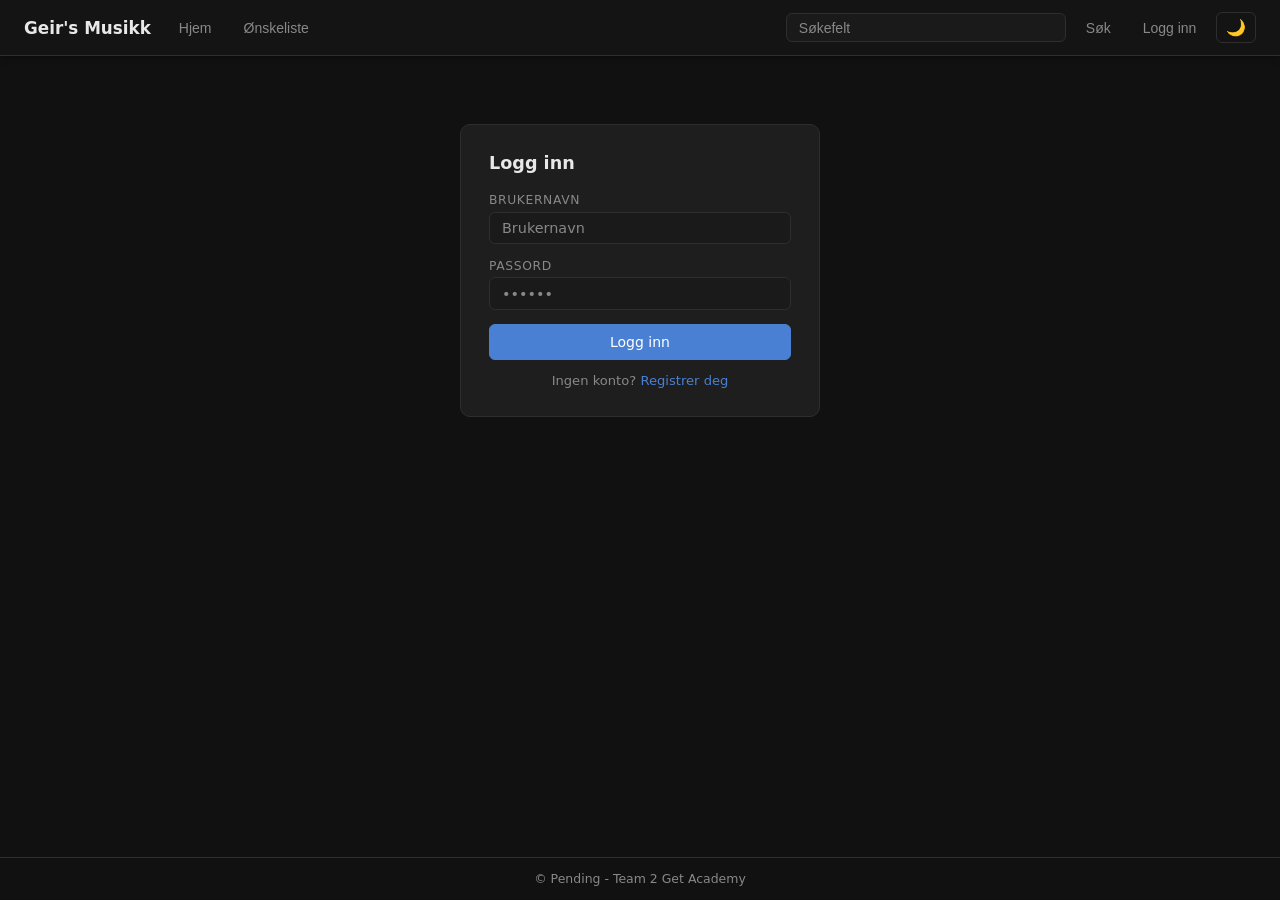
<file: index.html>
<!DOCTYPE html>
<html lang="no">

<head>
    <meta charset="UTF-8">
    <meta name="viewport" content="width=device-width, initial-scale=1.0">
    <title>Geir's Musikkbibliotek</title>
    <link rel="stylesheet" href="CSS/style.css">
</head>

<body>
    <header class="Navbar">
        <h1 onclick="changePage('homePage')">Geir's Musikk</h1>

        <div class="nav-desktop">
            <button onclick="changePage('homePage')">Hjem</button>
            <button onclick="changePage('wishList')">Ønskeliste</button>

            <input placeholder="Søkefelt" oninput="model.viewState.searchBar = this.value">
            <button onclick="changePage('searchPage')">Søk</button>

            <button id="nav-login-desktop" onclick="handleLoginNavClick()">Logg inn</button>
            <button id="nav-profile-desktop" style="display: none;" onclick="handleProfileNavClick()">Profil</button>
        </div>

        <div class="nav-mobile" id="mobile-menu">
            <input placeholder="Søkefelt" oninput="model.viewState.searchBar = this.value">
            <button onclick="changePage('searchPage')">Søk</button>
            <button class="navBurger" onclick="toggleMobileMenu()">☰</button>

            <div class="mobile-menu-show">
                <button onclick="changePage('homePage')">Hjem</button>
                <button onclick="changePage('wishList')">Ønskeliste</button>

                <button id="nav-login-mobile" onclick="handleLoginNavClick()">Logg inn</button>
                <button id="nav-profile-mobile" style="display: none;" onclick="handleProfileNavClick()">Profil</button>
            </div>

        </div>


        <button class="btn-theme" onclick="toggleTheme()" id="themeBtn">🌙</button>

    </header>

    <div id="app"></div>

    <footer>
        <p>© Pending - Team 2 Get Academy</p>
    </footer>

    <script src="Model/model.js"></script>

    <script src="View/Add_Or_Edit_New_Music/view.js"></script>
    <script src="View/Homepage/view.js"></script>
    <script src="View/Login/view.js"></script>
    <script src="View/Music_Details/view.js"></script>
    <script src="View/Profile/view.js"></script>
    <script src="View/Register/view.js"></script>
    <script src="View/Search/view.js"></script>
    <script src="View/Wishlist/view.js"></script>
    
    <script src="View/Universal/albumCard.js"></script>
    <script src="Controller/Login/login.js"></script>
    <script src="View/Universal/updateView.js"></script>

    <script src="Controller/Edit_Music_Details/editMusic.js"></script>
    <script src="Controller/Music_Details/editBtn.js"></script>
    <script src="Controller/Register/register.js"></script>
    <script src="Controller/Search/search.js"></script>
    <script src="Controller/Universal/delete.js"></script>
    <script src="Controller/Universal/navbar&Mobile.js"></script>
    <script src="Controller/Universal/save.js"></script>
    <script src="Controller/Universal/viewMusicDetails.js"></script>

    <script>
        function toggleTheme() {
            const html = document.documentElement;
            const isLight = html.getAttribute('data-theme') === 'light';
            html.setAttribute('data-theme', isLight ? 'dark' : 'light');
            document.getElementById('themeBtn').textContent = isLight ? '🌙' : '☀️';
        }
    </script>
</body>

</html>
</file>
<file: CSS/style.css>
/* ============================================================
   Dark mode default. Light mode via: html[data-theme="light"]
   ============================================================ */

/* ── Design tokens ── */
:root {
	--bg: #111111;
	--surface: #1c1c1c;
	--surface2: #252525;
	--border: #2e2e2e;
	--text: #e8e8e8;
	--text-muted: #888888;
	--accent: #4a80d4;
	--accent-hover: #5a90e4;
	--btn-bg: #2a2a2a;
	--btn-border: #3a3a3a;
	--input-bg: #1a1a1a;
	--card-bg: #1e1e1e;
	--img-bg: #2a2a2a;
	--tag-bg: #1e3050;
	--tag-text: #7aabf0;
	--shadow: rgba(0, 0, 0, 0.5);
	--nav-bg: #141414;
	--danger: #c0392b;
	--danger-text: #e74c3c;
}

html[data-theme="light"] {
	--bg: #f4f4f5;
	--surface: #ffffff;
	--surface2: #efefef;
	--border: #dddddd;
	--text: #1a1a1a;
	--text-muted: #777777;
	--accent: #2563eb;
	--accent-hover: #1d55d5;
	--btn-bg: #ffffff;
	--btn-border: #cccccc;
	--input-bg: #ffffff;
	--card-bg: #ffffff;
	--img-bg: #e5e5e5;
	--tag-bg: #dbeafe;
	--tag-text: #1d4ed8;
	--shadow: rgba(0, 0, 0, 0.08);
	--nav-bg: #ffffff;
	--danger: #c0392b;
	--danger-text: #c0392b;
}

/* ── Reset ── */
*,
*::before,
*::after {
	box-sizing: border-box;
	margin: 0;
	padding: 0;
}

/* ── Base ── */
html {
	transition:
		background 0.2s,
		color 0.2s;
}

body {
	font-family: "Segoe UI", system-ui, sans-serif;
	font-size: 16px;
	background: var(--bg);
	color: var(--text);
	min-height: 100vh;
	display: flex;
	flex-direction: column;
}

/* ── Navbar ── */
.Navbar {
	background: var(--nav-bg);
	border-bottom: 1px solid var(--border);
	padding: 0 1.5rem;
	height: 56px;
	display: flex;
	align-items: center;
	gap: 0.5rem;
	position: sticky;
	top: 0;
	z-index: 100;
	box-shadow: 0 1px 6px var(--shadow);
}

.Navbar h1 {
	font-size: 1.05rem;
	font-weight: 700;
	color: var(--text);
	white-space: nowrap;
	margin-right: 0.5rem;
	flex-shrink: 0;
}

.Navbar button {
	background: none;
	border: none;
	color: var(--text-muted);
	font-size: 0.875rem;
	padding: 0.35rem 0.75rem;
	border-radius: 6px;
	cursor: pointer;
	transition:
		background 0.15s,
		color 0.15s;
	white-space: nowrap;
}

.Navbar button:hover {
	background: var(--surface2);
	color: var(--text);
}

.Navbar input {
	flex: 1;
	max-width: 280px;
	background: var(--input-bg);
	border: 1px solid var(--border);
	border-radius: 6px;
	color: var(--text);
	padding: 0.35rem 0.75rem;
	font-size: 0.875rem;
	outline: none;
	transition: border-color 0.15s;
	margin-left: auto;
}

.Navbar input:focus {
	border-color: var(--accent);
}

.Navbar input::placeholder {
	color: var(--text-muted);
}

/* Theme toggle button in navbar */
.btn-theme {
	background: none !important;
	border: 1px solid var(--border) !important;
	color: var(--text-muted) !important;
	font-size: 1rem !important;
	padding: 0.3rem 0.55rem !important;
	border-radius: 6px;
	cursor: pointer;
	flex-shrink: 0;
}

.btn-theme:hover {
	background: var(--surface2) !important;
	color: var(--text) !important;
}

/* ── Main content area ── */
#app {
	flex: 1;
	width: 100%;
	max-width: 880px;
	margin: 0 auto;
	padding: 1.75rem 1.5rem;
}

/* ── Footer ── */
footer {
	border-top: 1px solid var(--border);
	text-align: center;
	padding: 0.85rem 1rem;
	font-size: 0.78rem;
	color: var(--text-muted);
}

/* ============================================================
   BUTTONS
   ============================================================ */

.btn {
	display: inline-flex;
	align-items: center;
	gap: 0.35rem;
	background: var(--btn-bg);
	border: 1px solid var(--btn-border);
	color: var(--text);
	border-radius: 6px;
	padding: 0.4rem 0.9rem;
	font-size: 0.875rem;
	font-family: inherit;
	cursor: pointer;
	transition:
		background 0.15s,
		border-color 0.15s,
		color 0.15s;
	white-space: nowrap;
}

.btn:hover {
	background: var(--surface2);
	border-color: var(--accent);
}

.btn-accent {
	background: var(--accent);
	border-color: var(--accent);
	color: #ffffff;
}

.btn-accent:hover {
	background: var(--accent-hover);
	border-color: var(--accent-hover);
	color: #ffffff;
}

.btn-ghost {
	background: none;
	border: 1px solid var(--border);
	color: var(--text-muted);
}

.btn-ghost:hover {
	background: var(--surface2);
	color: var(--text);
	border-color: var(--border);
}

.btn-danger {
	background: none;
	border: 1px solid var(--btn-border);
	color: var(--danger-text);
}

.btn-danger:hover {
	background: rgba(192, 57, 43, 0.1);
	border-color: var(--danger);
}

.btn-full {
	width: 100%;
	justify-content: center;
	padding: 0.55rem 0.9rem;
}

/* ============================================================
   PAGE HEADER
   ============================================================ */

.page-header {
	display: flex;
	align-items: center;
	justify-content: space-between;
	margin-bottom: 1.25rem;
	gap: 1rem;
	flex-wrap: wrap;
}

.page-title {
	font-size: 1.1rem;
	font-weight: 700;
	color: var(--text);
}

/* ============================================================
   ALBUM CARD  (brukt på: hjem, søk, ønskeliste)
   ============================================================ */

.album-card {
	background: var(--card-bg);
	border: 1px solid var(--border);
	border-radius: 10px;
	display: flex;
	align-items: center;
	gap: 1rem;
	padding: 0.9rem 1rem;
	margin-bottom: 0.65rem;
	cursor: pointer;
	transition:
		border-color 0.15s,
		box-shadow 0.15s;
}

.album-card:hover {
	border-color: var(--accent);
	box-shadow: 0 2px 12px var(--shadow);
}

.album-cover {
	width: 72px;
	height: 72px;
	border-radius: 6px;
	background: var(--img-bg);
	flex-shrink: 0;
	display: flex;
	align-items: center;
	justify-content: center;
	color: var(--text-muted);
	font-size: 1.75rem;
	overflow: hidden;
}

.album-cover img {
	width: 100%;
	height: 100%;
	object-fit: cover;
	border-radius: 6px;
}

.album-info {
	flex: 1;
	min-width: 0;
}

.album-title {
	font-weight: 600;
	font-size: 0.95rem;
	white-space: nowrap;
	overflow: hidden;
	text-overflow: ellipsis;
}

.album-artist {
	color: var(--text-muted);
	font-size: 0.85rem;
	margin-top: 0.15rem;
}

.album-meta {
	display: flex;
	gap: 0.35rem;
	margin-top: 0.4rem;
	flex-wrap: wrap;
}

.album-actions {
	display: flex;
	gap: 0.4rem;
	flex-shrink: 0;
}

/* ============================================================
   TAGS
   ============================================================ */

.tag {
	background: var(--tag-bg);
	color: var(--tag-text);
	font-size: 0.72rem;
	padding: 0.15rem 0.5rem;
	border-radius: 4px;
	font-weight: 500;
	white-space: nowrap;
}

/* ============================================================
   SEARCH BAR  (på søkesiden, ikke navbar)
   ============================================================ */

.search-bar {
	display: flex;
	gap: 0.5rem;
	margin-bottom: 1.25rem;
}

.search-bar input {
	flex: 1;
	background: var(--input-bg);
	border: 1px solid var(--border);
	border-radius: 6px;
	color: var(--text);
	padding: 0.5rem 0.85rem;
	font-size: 0.9rem;
	outline: none;
	font-family: inherit;
	transition: border-color 0.15s;
}

.search-bar input:focus {
	border-color: var(--accent);
}

.search-bar input::placeholder {
	color: var(--text-muted);
}

.search-result-count {
	color: var(--text-muted);
	font-size: 0.82rem;
	margin-bottom: 0.75rem;
}

/* ============================================================
   DETAIL VIEW  (viewDetails-siden)
   ============================================================ */

.detail-card {
	background: var(--card-bg);
	border: 1px solid var(--border);
	border-radius: 10px;
	padding: 1.5rem;
}

.detail-top {
	display: flex;
	gap: 1.5rem;
	margin-bottom: 1.25rem;
}

.detail-cover {
	width: 120px;
	height: 120px;
	border-radius: 8px;
	background: var(--img-bg);
	flex-shrink: 0;
	display: flex;
	align-items: center;
	justify-content: center;
	font-size: 2.5rem;
	color: var(--text-muted);
	overflow: hidden;
}

.detail-cover img {
	width: 100%;
	height: 100%;
	object-fit: cover;
	border-radius: 8px;
}

.detail-fields {
	flex: 1;
	min-width: 0;
}

.field-row {
	margin-bottom: 0.65rem;
}

.field-label {
	font-size: 0.75rem;
	color: var(--text-muted);
	text-transform: uppercase;
	letter-spacing: 0.05em;
	margin-bottom: 0.15rem;
}

.field-value {
	font-size: 0.9rem;
	color: var(--text);
}

.detail-divider {
	border: none;
	border-top: 1px solid var(--border);
	margin: 1.1rem 0;
}

.detail-actions {
	display: flex;
	gap: 0.5rem;
	flex-wrap: wrap;
}

/* ============================================================
   FORM  (legg til / rediger album)
   ============================================================ */

.form-card {
	background: var(--card-bg);
	border: 1px solid var(--border);
	border-radius: 10px;
	padding: 1.5rem;
}

.form-top {
	display: flex;
	gap: 1.5rem;
	margin-bottom: 0.25rem;
}

.form-cover-slot {
	width: 120px;
	height: 120px;
	border-radius: 8px;
	background: var(--img-bg);
	border: 1px dashed var(--border);
	flex-shrink: 0;
	display: flex;
	flex-direction: column;
	align-items: center;
	justify-content: center;
	color: var(--text-muted);
	font-size: 0.75rem;
	gap: 0.3rem;
	cursor: pointer;
	transition: border-color 0.15s;
}

.form-cover-slot:hover {
	border-color: var(--accent);
}

.form-cover-icon {
	font-size: 1.5rem;
}

.form-cover-set-image {
	font-size: 14px;
	margin-left: 210px;
}

.form-fields {
	flex: 1;
	min-width: 0;
}

.form-row {
	margin-bottom: 0.9rem;
}

.form-label {
	display: block;
	font-size: 0.77rem;
	color: var(--text-muted);
	text-transform: uppercase;
	letter-spacing: 0.05em;
	margin-bottom: 0.3rem;
}

.form-input {
	width: 100%;
	background: var(--input-bg);
	border: 1px solid var(--border);
	border-radius: 6px;
	color: var(--text);
	padding: 0.45rem 0.75rem;
	font-size: 0.9rem;
	font-family: inherit;
	outline: none;
	transition: border-color 0.15s;
}

.form-input:focus {
	border-color: var(--accent);
}

.form-input::placeholder {
	color: var(--text-muted);
}

.form-textarea {
	width: 100%;
	background: var(--input-bg);
	border: 1px solid var(--border);
	border-radius: 6px;
	color: var(--text);
	padding: 0.45rem 0.75rem;
	font-size: 0.9rem;
	font-family: inherit;
	outline: none;
	resize: vertical;
	min-height: 70px;
	transition: border-color 0.15s;
}

.form-textarea:focus {
	border-color: var(--accent);
}

.form-textarea::placeholder {
	color: var(--text-muted);
}

/* Lokasjon checkboxes */
.checkbox-group {
	display: flex;
	flex-wrap: wrap;
	gap: 0.5rem;
	margin-top: 0.2rem;
}

.checkbox-option {
	display: flex;
	align-items: center;
	gap: 0.35rem;
	font-size: 0.875rem;
	cursor: pointer;
	color: var(--text);
}

.checkbox-option input[type="checkbox"] {
	accent-color: var(--accent);
	cursor: pointer;
	width: 15px;
	height: 15px;
}

/* Ønskeliste checkbox i form/detail */
.checkbox-row {
	display: flex;
	align-items: center;
	gap: 0.5rem;
	font-size: 0.9rem;
	cursor: pointer;
	color: var(--text);
	margin-bottom: 0.9rem;
}

.checkbox-row input[type="checkbox"] {
	accent-color: var(--accent);
	cursor: pointer;
	width: 15px;
	height: 15px;
}

.form-divider {
	border: none;
	border-top: 1px solid var(--border);
	margin: 1rem 0;
}

.form-actions {
	display: flex;
	justify-content: space-between;
	align-items: center;
	gap: 0.5rem;
	flex-wrap: wrap;
}

.form-actions-left,
.form-actions-right {
	display: flex;
	gap: 0.5rem;
}

/* ============================================================
   PROFIL  (rutenett av albumcovere)
   ============================================================ */

.profile-grid {
	display: grid;
	grid-template-columns: repeat(3, 1fr);
	gap: 0.75rem;
}

.profile-album-card {
	background: var(--card-bg);
	border: 1px solid var(--border);
	border-radius: 8px;
	overflow: hidden;
	cursor: pointer;
	transition:
		border-color 0.15s,
		box-shadow 0.15s;
}

.profile-album-card:hover {
	border-color: var(--accent);
	box-shadow: 0 2px 10px var(--shadow);
}

.profile-album-img {
	width: 100%;
	aspect-ratio: 1;
	background: var(--img-bg);
	display: flex;
	align-items: center;
	justify-content: center;
	font-size: 2.25rem;
	color: var(--text-muted);
	overflow: hidden;
}

.profile-album-img img {
	width: 100%;
	height: 100%;
	object-fit: cover;
}

.profile-album-info {
	padding: 0.55rem 0.7rem;
}

.profile-album-title {
	font-size: 0.82rem;
	font-weight: 600;
	white-space: nowrap;
	overflow: hidden;
	text-overflow: ellipsis;
}

.profile-album-artist {
	font-size: 0.75rem;
	color: var(--text-muted);
	white-space: nowrap;
	overflow: hidden;
	text-overflow: ellipsis;
}

/* ============================================================
   LOGIN / REGISTER
   ============================================================ */

.auth-wrapper {
	max-width: 360px;
	margin: 2.5rem auto 0;
}

.auth-card {
	background: var(--card-bg);
	border: 1px solid var(--border);
	border-radius: 10px;
	padding: 1.75rem;
}

.auth-title {
	font-size: 1.1rem;
	font-weight: 700;
	margin-bottom: 1.25rem;
}

.auth-footer {
	text-align: center;
	margin-top: 0.85rem;
	font-size: 0.82rem;
	color: var(--text-muted);
}

.auth-footer a {
	color: var(--accent);
	text-decoration: none;
}

.auth-footer a:hover {
	text-decoration: underline;
}

/* ============================================================
   EMPTY STATE
   ============================================================ */

.empty-state {
	text-align: center;
	color: var(--text-muted);
	padding: 3.5rem 1rem;
	font-size: 0.9rem;
}

.empty-state-icon {
	font-size: 2.5rem;
	margin-bottom: 0.6rem;
}

/* ============================================================
   SCROLLBAR
   ============================================================ */

::-webkit-scrollbar {
	width: 6px;
}
::-webkit-scrollbar-track {
	background: var(--bg);
}
::-webkit-scrollbar-thumb {
	background: var(--border);
	border-radius: 3px;
}

/* ============================================================
   Nav — default (mobile first)
   ============================================================ */

.nav-desktop {
	display: none;
}

.nav-mobile {
	display: flex;
	align-items: center;
	gap: 0.5rem;
	flex: 1;
}

.mobile-menu-show {
	display: none;
	flex-direction: column;
	position: absolute;
	top: 56px;
	right: 0.75rem;
	background: var(--nav-bg);
	border: 1px solid var(--border);
	border-radius: 8px;
	padding: 0.4rem 0;
	min-width: 160px;
	box-shadow: 0 4px 16px var(--shadow);
	z-index: 200;
}

.mobile-menu-show button {
	width: 100%;
	text-align: left;
	padding: 0.5rem 1rem;
	border-radius: 0;
}

.nav-mobile.open .mobile-menu-show {
	display: flex;
}

.navBurger {
	flex-shrink: 0;
	font-size: 1.1rem;
	padding: 0.3rem 0.6rem;
}

/* ============================================================
   Desktop View  (≥ 768px)
   ============================================================ */

@media (min-width: 768px) {
	.nav-desktop {
		display: flex;
		align-items: center;
		gap: 0.5rem;
		flex: 1;
	}

	.nav-mobile {
		display: none;
	}
}

/* ============================================================
   Mobile adjustments  (< 768px)
   ============================================================ */

@media (max-width: 767px) {
	.Navbar {
		max-width: auto;
	}

	.Navbar input {
		max-width: 100px;
	}

	#app {
		padding: 1.25rem 1rem;
	}

	.detail-top,
	.form-top {
		flex-direction: column;
	}

	.detail-cover,
	.form-cover-slot {
		width: 80px;
		height: 80px;
		font-size: 1.75rem;
	}

	.profile-grid {
		grid-template-columns: repeat(2, 1fr);
	}

	.album-actions {
		flex-direction: column;
	}
}

.auth-error {
	margin-bottom: 1rem;
	padding: 0.75rem 0.9rem;
	border: 1px solid rgba(192, 57, 43, 0.35);
	background: rgba(192, 57, 43, 0.1);
	color: #ffb4ab;
	border-radius: 8px;
	font-size: 0.92rem;
}
</file>
